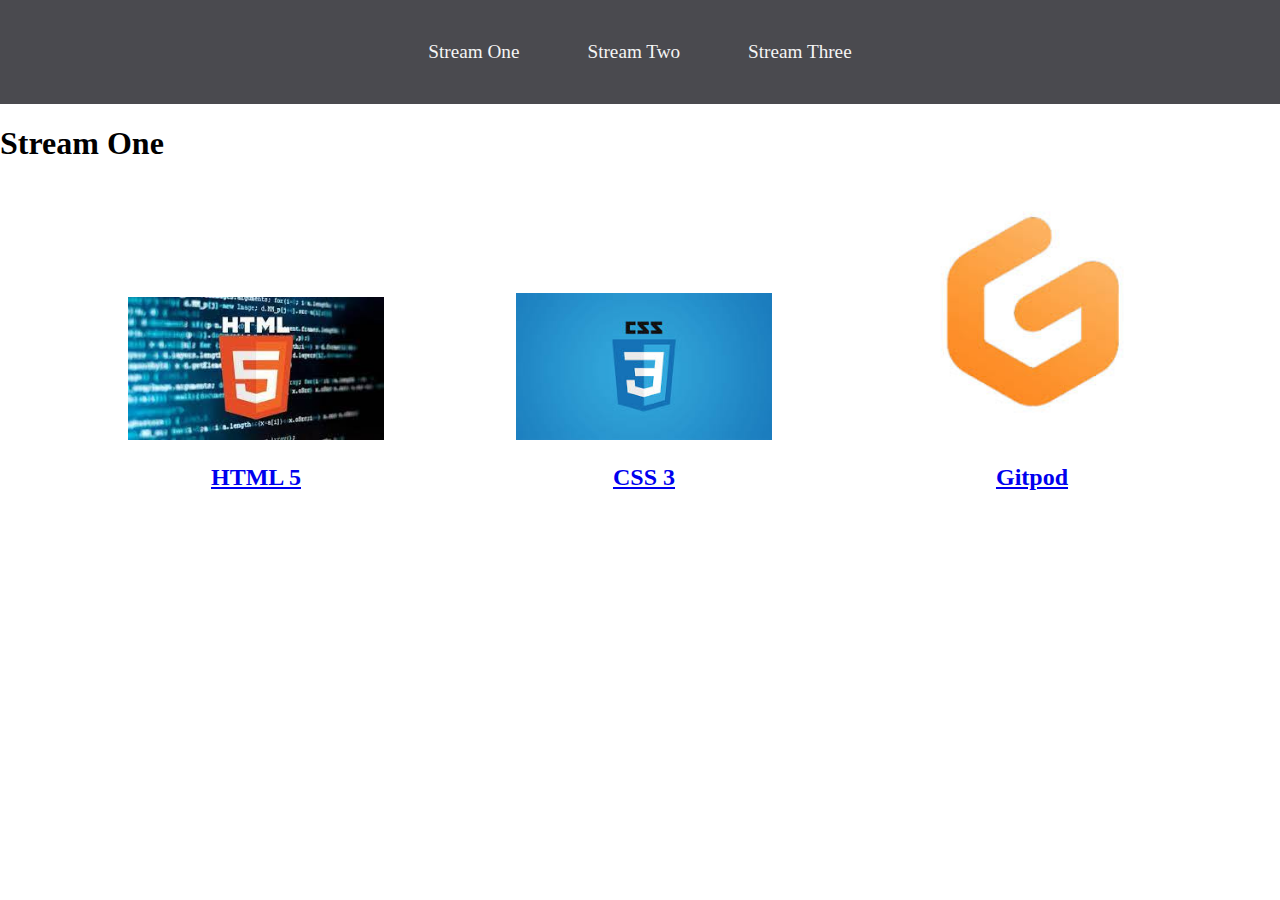
<file: index.html>
<!DOCTYPE html>
<html lang="en">
<head>
    <meta charset="UTF-8">
    <meta http-equiv="X-UA-Compatible" content="IE=edge">
    <meta name="viewport" content="width=device-width, initial-scale=1.0">
    <title>Stream One</title>
    <link rel="stylesheet" href="css/style.css">
</head>
<body>
    <nav>
        <ul>
            <li><a href="index.html">Stream One</a></li>
            <li><a href="stream-two.html">Stream Two</a></li>
            <li><a href="stream-three.html">Stream Three</a></li>
        </ul>
    </nav>
    <h1>Stream One</h1>
    <div class="card">
        <a href="https://en.wikipedia.org/wiki/HTML5" target="_blank">
            <img src="[data-uri]" alt="HTML 5">
            <h2>HTML 5</h2>
        </a>
    </div>

    <div class="card">
        <a href="https://en.wikipedia.org/wiki/CSS">
            <img src="[data-uri]" alt="CSS 3">
            <h2>CSS 3</h2>
        </a>
    </div>

    <div class="card">
        <a href="https://gitpod.io/workspaces">
            <img src="[data-uri]" alt="Gitpod">
            <h2>Gitpod</h2>
        </a>
    </div>
</body>
</html>
</file>
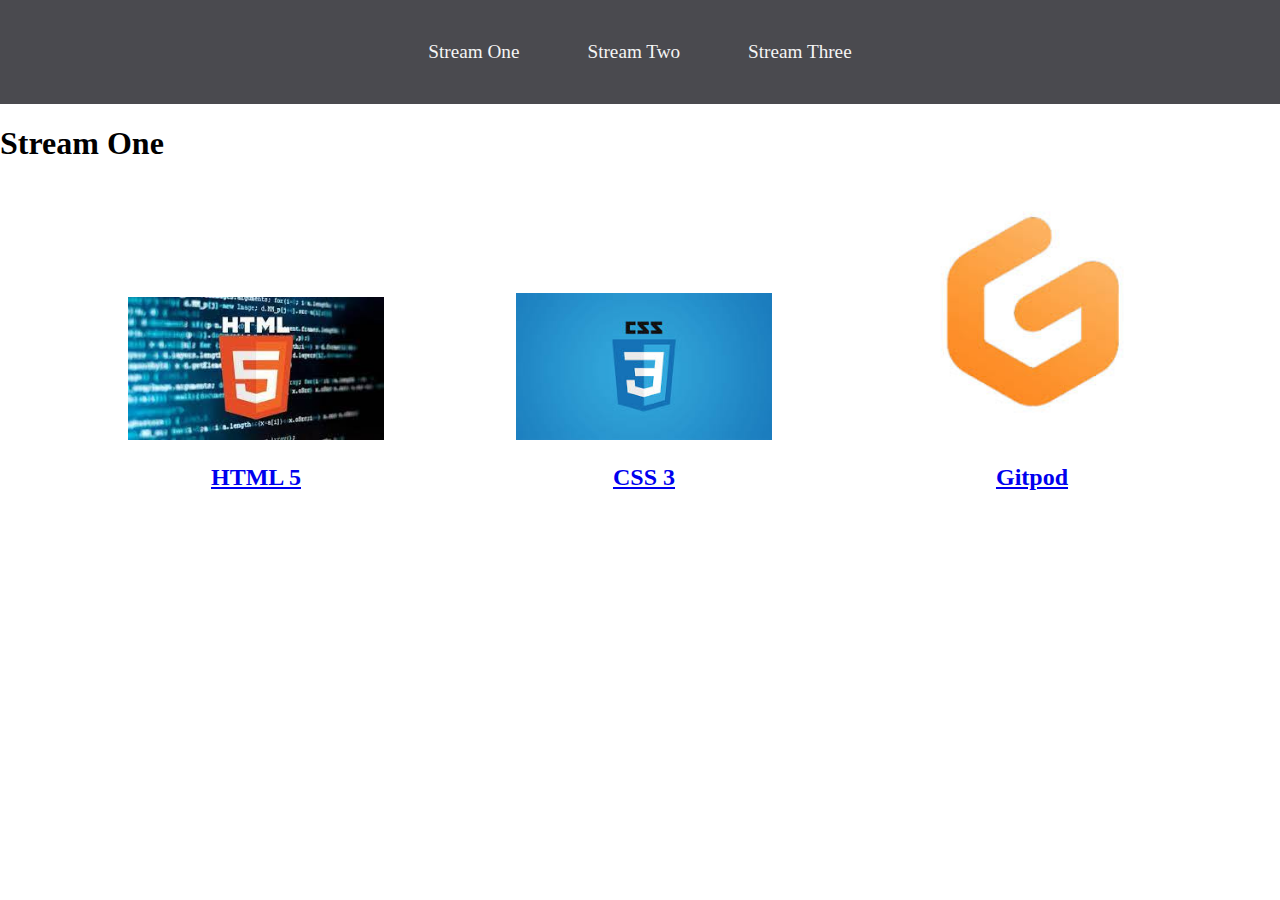
<file: stream-one.html>
<!DOCTYPE html>
<html lang="en">
<head>
    <meta charset="UTF-8">
    <meta http-equiv="X-UA-Compatible" content="IE=edge">
    <meta name="viewport" content="width=device-width, initial-scale=1.0">
    <title>Stream One</title>
    <link rel="stylesheet" href="css/style.css">
</head>
<body>
    <nav>
        <ul>
            <li><a href="stream-one.html">Stream One</a></li>
            <li><a href="stream-two.html">Stream Two</a></li>
            <li><a href="stream-three.html">Stream Three</a></li>
        </ul>
    </nav>
    <h1>Stream One</h1>
    <div class="card">
        <a href="https://en.wikipedia.org/wiki/HTML5" target="_blank">
            <img src="[data-uri]" alt="HTML 5">
            <h2>HTML 5</h2>
        </a>
    </div>

    <div class="card">
        <a href="https://en.wikipedia.org/wiki/CSS">
            <img src="[data-uri]" alt="CSS 3">
            <h2>CSS 3</h2>
        </a>
    </div>

    <div class="card">
        <a href="https://gitpod.io/workspaces">
            <img src="[data-uri]" alt="Gitpod">
            <h2>Gitpod</h2>
        </a>
    </div>
</body>
</html>
</file>
<file: css/style.css>
body {
    margin: 0;
    padding: o;
    font-family: 'Oswold' 'sans-serif';
}

nav ul {
    list-style: none;
    background-color: #4a4a4f;
    text-align: center;
    padding: 0;
    margin: 0;
}

nav li {
    font-size: 1.2em;
    line-height: 40px;
    display: inline-block;
    margin: 2.5%;
}

nav a {
    text-decoration: none;
    color: whitesmoke;
    display: block;
}

nav a:hover {
    color: #4a4a4f;
    background-color: whitesmoke;
}

.card {
    width: 20%;
    margin-left: 10%;
    display: inline-block;
    position: relative;
    top: 50%;
}

.card a {
    text-align: center;
}

img {
    width: 100%;
}

h2 {
    text-align: center;
}
</file>
